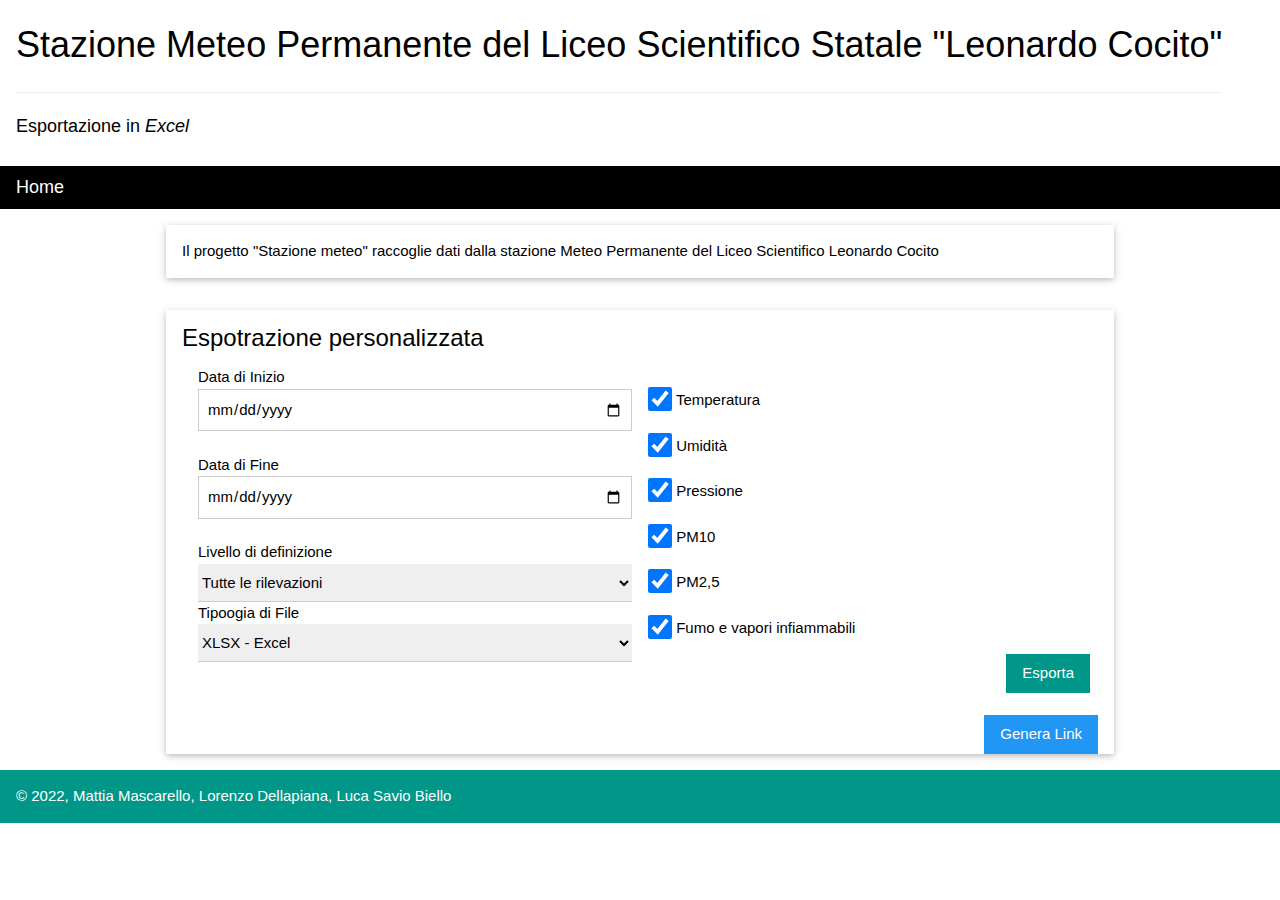
<file: exportExcel/index.html>
<!DOCTYPE html>
<html>

<head>
    <title>Stazione Meteo Permanente del Liceo Scientifico Statale "Leonardo Cocito"</title>
    <meta charset="UTF-8">
    <!-- Primary Meta Tags -->
    <title>Stazione Meteo Permanente del Liceo Scientifico Statale "Leonardo Cocito"</title>
    <meta name="title" content="Stazione Meteo Permanente del Liceo Scientifico Statale Leonardo Cocito">
    <meta name="description" content="Questa pagina contiene dati, grafici e statistiche raccolte dalla Stazione Meteo Permanente del Liceo Scientifico Statale 
        Leonardo Cocito">

    <!-- Open Graph / Facebook -->
    <meta property="og:type" content="website">
    <meta property="og:url" content="https://liceococito.edu.it/meteo/">
    <meta property="og:title" content="Stazione Meteo Permanente del Liceo Scientifico Statale Leonardo Cocito">
    <meta property="og:description" content="Questa pagina contiene dati, grafici e statistiche raccolte dalla Stazione Meteo Permanente del Liceo Scientifico Statale 
        Leonardo Cocito">
    <meta property="og:image" content="https://liceococito.edu.it/meteo/logoLiceo.gif">

    <!-- Twitter -->
    <meta property="twitter:card" content="summary_large_image">
    <meta property="twitter:url" content="https://liceococito.edu.it/meteo/">
    <meta property="twitter:title" content="Stazione Meteo Permanente del Liceo Scientifico Statale Leonardo Cocito">
    <meta property="twitter:description" content="Questa pagina contiene dati, grafici e statistiche raccolte dalla Stazione Meteo Permanente del Liceo Scientifico Statale
        Leonardo Cocito">
    <meta property="twitter:image" content="https://liceococito.edu.it/meteo/logoLiceo.gif">
    <script type="application/ld+json">
    {
    "@context": "https://schema.org/",
    "@type": "WebSite",
    "name": "Stazione Meteo Permanente del Liceo Scientifico Statale Leonardo Cocito",
    "url": "https://www.liceococito.edu.it/meteo/"
    }
    </script>
    <meta name="viewport" content="width=device-width, initial-scale=1">
    <link rel="stylesheet" href="https://www.w3schools.com/w3css/4/w3.css">
    <link rel="stylesheet" href="https://www.w3schools.com/lib/w3-theme-blue-grey.css">
    <link rel="stylesheet" href="https://cdnjs.cloudflare.com/ajax/libs/font-awesome/4.7.0/css/font-awesome.min.css">
    
    <script src="https://code.jquery.com/jquery-3.6.0.min.js"
        integrity="sha256-/xUj+3OJU5yExlq6GSYGSHk7tPXikynS7ogEvDej/m4=" crossorigin="anonymous"></script>
 
</head>

<body class="w3-theme-l4">

    <div style="min-width:400px">

        <div class="w3-bar w3-large w3-theme-d4">

            <span class="w3-bar-item">
                <h1>Stazione Meteo Permanente del Liceo Scientifico Statale "Leonardo Cocito"</h1>
                <hr />
                <p>Esportazione in <i>Excel</i></p>    
            </span>

            <div class="w3-bar w3-black">
                <a href="../" id="graphics" class="mainB w3-bar-item w3-button w3-mobile"
                    data-dropdown="yes">Home</a>


            </div>
         

        </div>
        <div class="progress-line"></div>
        <div class="w3-container w3-content" id="landing">
            <div class="w3-panel w3-white w3-card w3-display-container">
                <p>Il progetto "Stazione meteo" raccoglie dati dalla stazione Meteo Permanente del Liceo Scientifico
                    Leonardo Cocito</p>
            </div>
        </div>



        <div class="w3-container w3-content">
        <form class="w3-panel w3-white w3-card w3-display-container" id="sform">
            <h3>Espotrazione personalizzata</h3>
              <div class="w3-row-padding">
          <div class="w3-half">
              <label for="start">Data di Inizio</label>
              <input type="date" name="start" class=" w3-input w3-border" id="start" required>
              <br />
              <label for="end">Data di Fine</label>
              <input type="date" name="end" id="end" class="w3-input w3-border" required>
              <br />
              <label for="selHm">Livello di definizione</label>
              <select id="selHm" name="definition" class="w3-select">
                  <option value="0">Tutte le rilevazioni</option>
                  <option value="15">Ogni 15 minuti</option>
                  <option value="30">Ogni 30 minuti</option>
                  <option value="1">Ogni ora</option>
                  <option value="3">Ogni 3 ore</option>
                  <option value="5">Ogni 5 ore</option>
              </select>
       <br />
              <label for="eS">Tipoogia di File</label>
              <select id="eS" name="export" class="w3-select">
                  <option value="xlsx">XLSX - Excel</option>
                  <option value="ods">ODS - OpenDocument/Libreoffice</option>
              </select>
          </div>
          <div class="w3-half">
             <p>
          <input class="w3-check" type="checkbox" checked="checked" name="T">
          <label>Temperatura</label>
          </p>
           <p>
          <input class="w3-check" type="checkbox" checked="checked" name="H">
          <label>Umidità</label>
          </p>
           <p>
          <input class="w3-check" type="checkbox" checked="checked" name="P">
          <label>Pressione</label>
          </p>
           <p>
          <input class="w3-check" type="checkbox" checked="checked" name="PM10">
          <label>PM10</label>
          </p>
           <p>
          <input class="w3-check" type="checkbox" checked="checked" name="PM25">
          <label>PM2,5</label>
          </p>
           <p>
          <input class="w3-check" type="checkbox" checked="checked" name="S">
          <label>Fumo e vapori infiammabili</label>
          </p>
          </div>
          <button type="submit" class="w3-btn w3-right w3-teal">Esporta</button>
        </div>
        <br/>
          <button type="button" class="w3-btn w3-right w3-blue" id="genLink">Genera Link</button>
          <br/>
            <textarea style="display:none" id="textUrl" class="w3-input w3-border" readonly ></textarea>
        </form>
        </div>
        <footer class="w3-container w3-teal">
            <p>&copy; 2022, Mattia Mascarello, Lorenzo Dellapiana, Luca Savio Biello</p>
        </footer>
<script src="main.js"></script>
</body>

</html>
</file>
